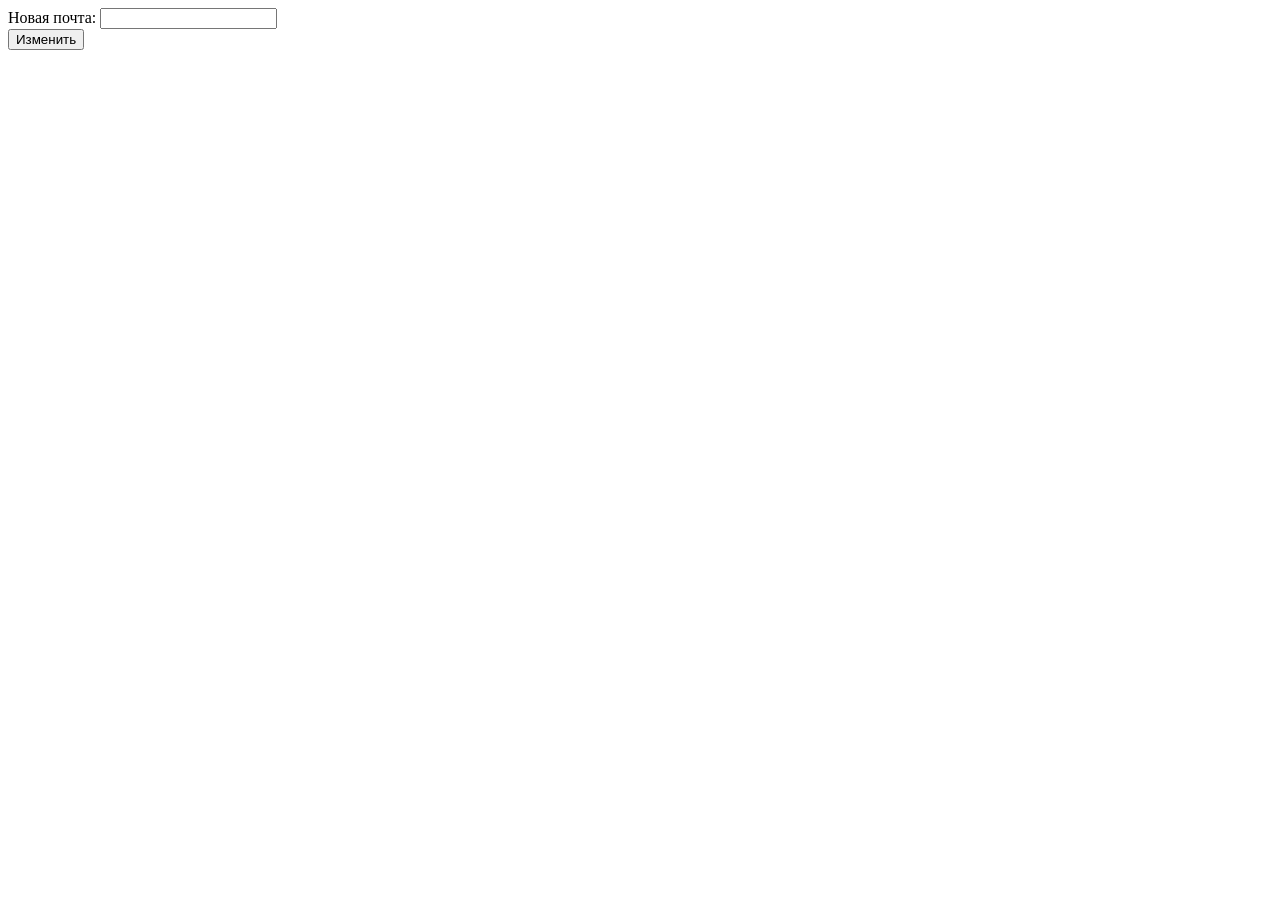
<file: templates/change_email.html>
<!DOCTYPE html>
<html lang="en">
<head>
    <meta charset="UTF-8">
    <title>Title</title>
</head>
<body>
<form action="{{ url_for('profile.change_email') }}" method="POST">
    <label>Новая почта: </label> <input name="new-email"> <br>
    <button>Изменить</button>
</form>
</body>
</html>
</file>
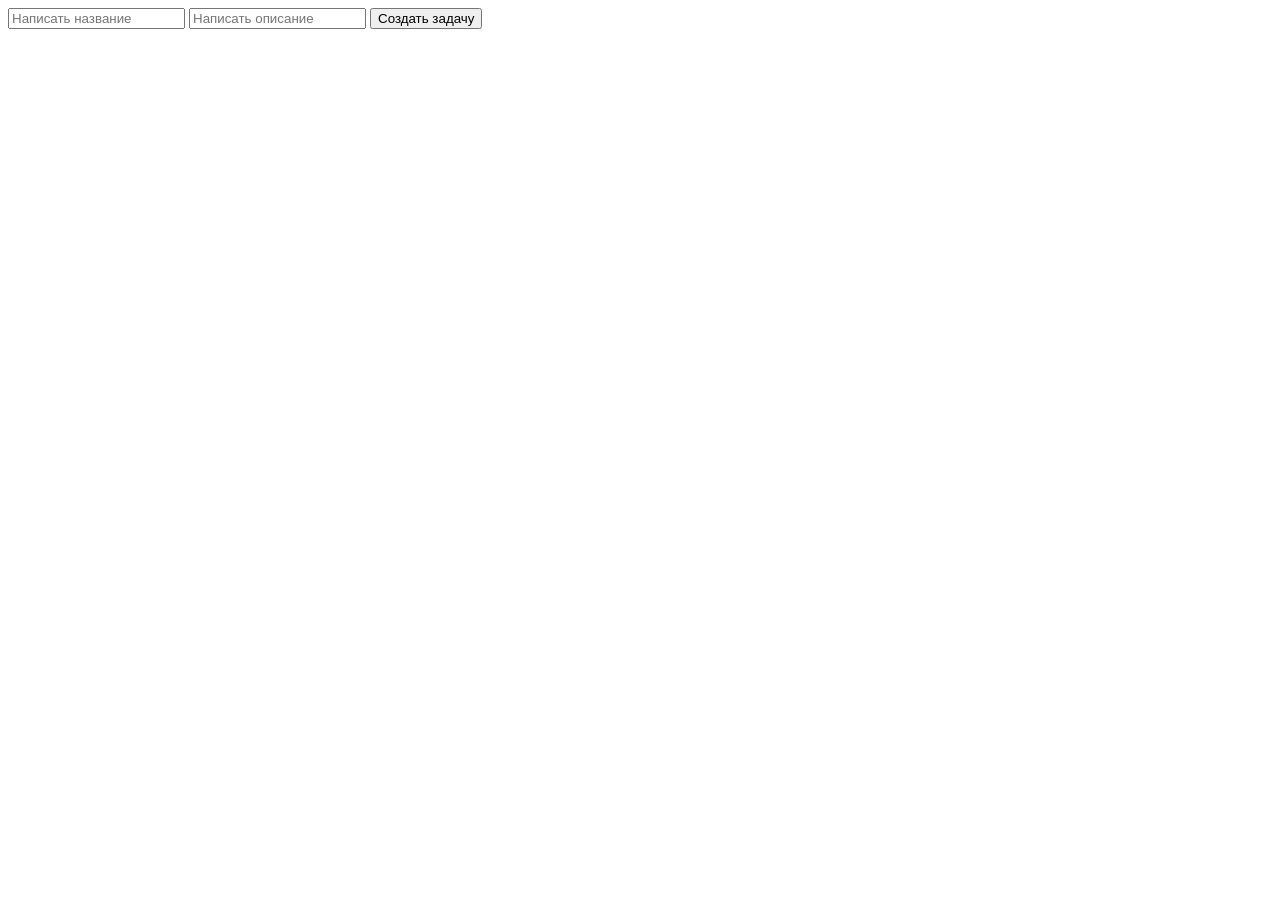
<file: todo/templates/add_task.html>
<!DOCTYPE html>
<html lang="en">
<head>
    <meta charset="UTF-8">
    <title>Добавить задачу</title>
</head>
<body>
<form action="{{ url_for('tasks.add_task') }}" method="POST">
    <input name="title" type="text" placeholder="Написать название">
    <input name="description" type="text" placeholder="Написать описание">
    <button>Создать задачу</button>
</form>
</body>
</html>
</file>
